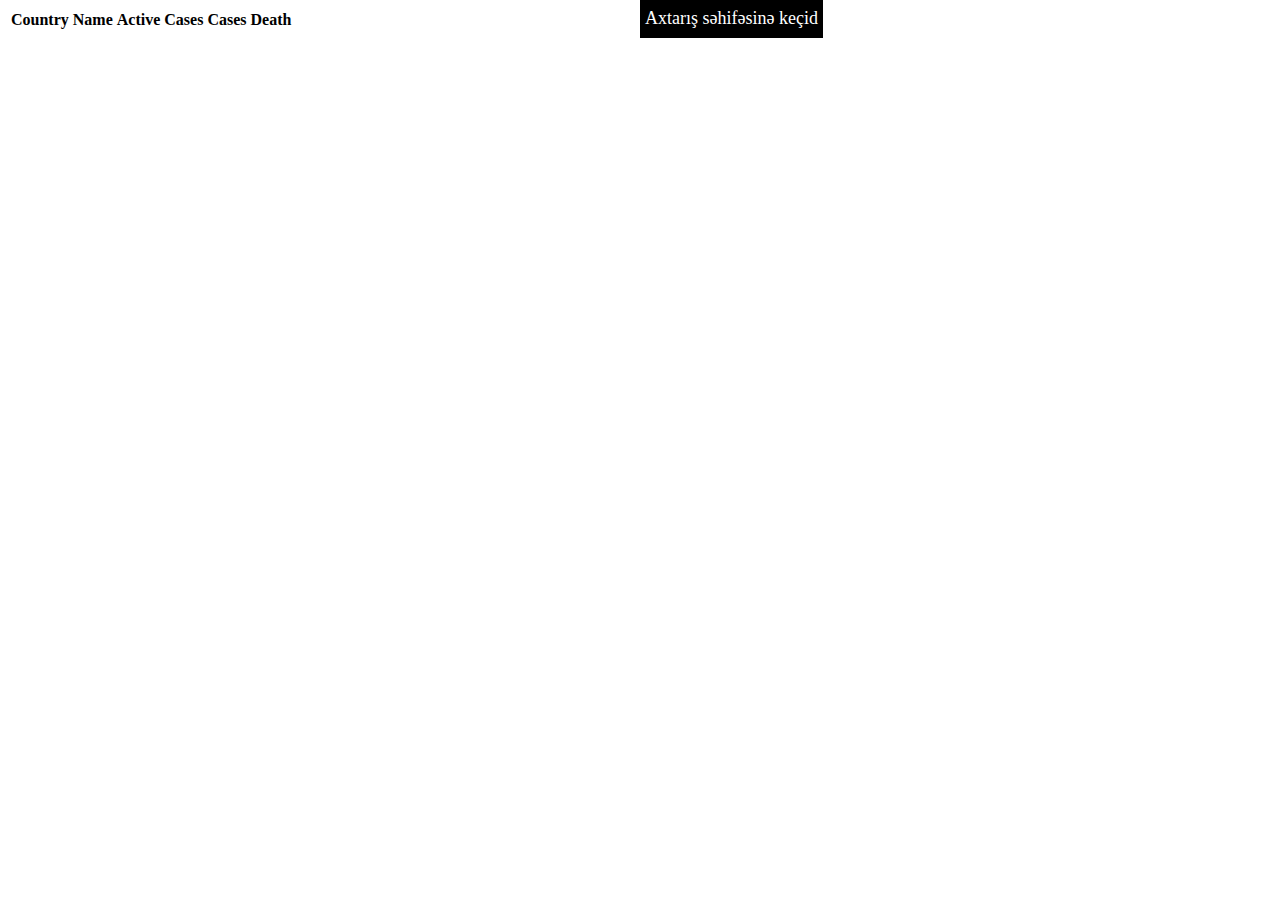
<file: Covid-Stat-Task/index.html>
<!DOCTYPE html>
<html lang="en">
<head>
    <meta charset="UTF-8">
    <meta http-equiv="X-UA-Compatible" content="IE=edge">
    <meta name="viewport" content="width=device-width, initial-scale=1.0">
    <title>Document</title>
    <link rel="stylesheet" href="style.css">
</head>
<body>
    <div class="all">
      <div class="table" style="width: 50%;">
    <table class="table table-borderless">
        <thead>
          <tr>
            <th scope="col">Country Name</th>
            <th scope="col">Active Cases</th>
            <th scope="col">Cases</th>
            <th scope="col">Death</th>
          </tr>
        </thead>
        <tbody id="statBody">
          
          
          
        </tbody>
      </table>
    </div>
    <div class="searchDiv" style="width: 50%;">
      <a href="search.html">Axtarış səhifəsinə keçid</a>
    </div>
    </div>
    
    







    <script src="app.js"></script>
</body>
</html>
</file>
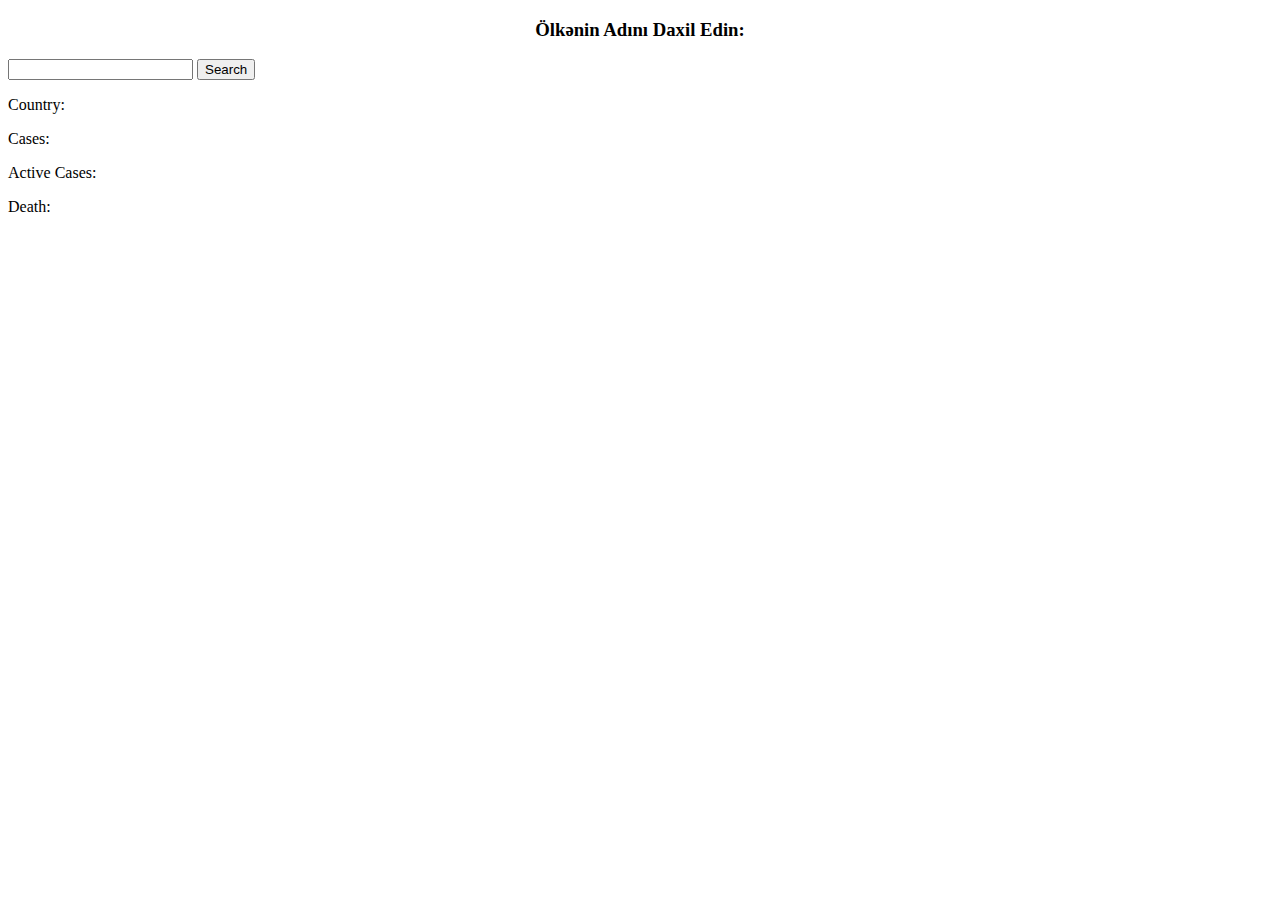
<file: Covid-Stat-Task/search.html>
<!DOCTYPE html>
<html lang="en">
<head>
    <meta charset="UTF-8">
    <meta http-equiv="X-UA-Compatible" content="IE=edge">
    <meta name="viewport" content="width=device-width, initial-scale=1.0">
    <title>Document</title>
</head>
<body>
    <div id="inputdiv">
    <h3 style="text-align: center;">Ölkənin Adını Daxil Edin:</h3>
    <input id="input" type="text" style="margin: 0 auto;">
    <button id="search">Search</button>
    <p><span>Country: </span><span id="outputname"></span></p>
    <p><span>Cases:</span><span id="casenumber"></span></p>
    <p><span>Active Cases:</span><span id="activeCaseNumber"></span></p>
    <p><span>Death:</span><span id="death"></span></p>
</div>




    <script src="search.js"></script>
</body>
</html>
</file>
<file: Covid-Stat-Task/style.css>
.all{
    display: flex;
}
.searchDiv a{
    text-decoration: none;
    font-size: 18px;
    color: white;
    background-color: black;
    padding: 10px 5px;
}
</file>
